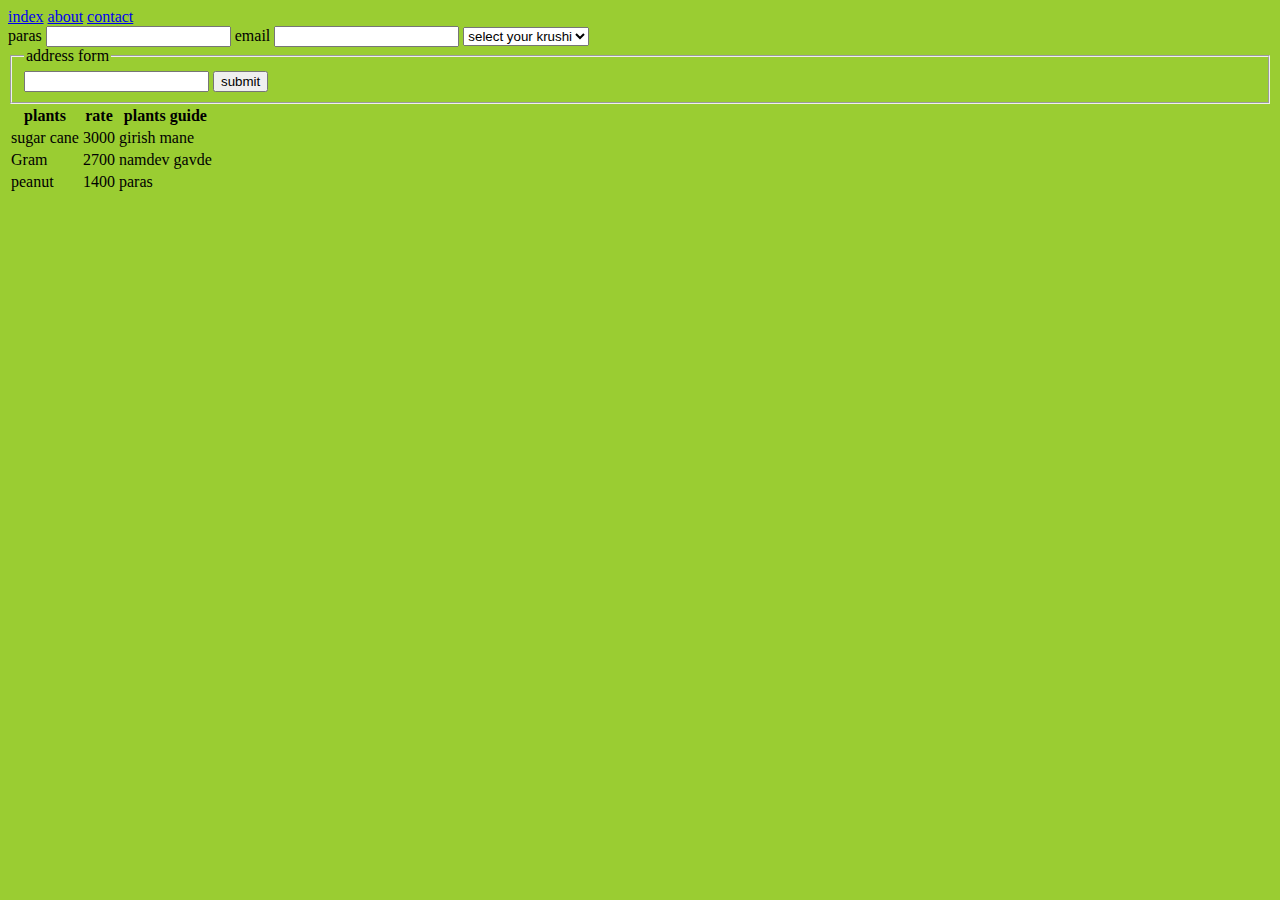
<file: contact.html>
<!DOCTYPE html>
<html lang="en">
<head>
    <meta charset="UTF-8">
    <meta http-equiv="X-UA-Compatible" content="IE=edge">
    <meta name="viewport" content="width=device-width, initial-scale=1.0">
    <title>contact</title>
    <!--link tag-->
    <link rel="stylesheet" href="./styling.css">
    <!--internal stylesheet-->
    <style>
        body{
            background-color: yellowgreen;
        }
    </style>
</head>
<body>

     <!--this is heading tag -->
     <header>
        <!--this is nav tag-->
        <nav>
<a href="./index.html">index</a>
<a href="./about.html">about</a>
<a href="./contact.html">contact</a>
        </nav>
    </header>
<!--form tag-->
<form>

        <label for="name">paras</label>
        <!--input tag-->
        <input type="text" id="name"/>

     
        <label for="email">email</label>
        <input type="email" id="email"/>
        

        <!--option choose-->
        <select>
        <option value="">select your krushi</option>
        <option value="">sugar cane</option>
        <option value="">gram</option>
        <option value="">peanut</option>
        <option value="">soyabin</option>
        </select>

      
        <fieldset>
            <legend>address form</legend>
            <input type="text"/>
            <button>submit</button>
        </fieldset>

    </form>

    <table>
        <thead>
            <tr>
                <th>plants</th>
                <th>rate</th>
                <th>plants guide</th>
            </tr>
        </thead>

        <tbody>
            <tr>
                <td>sugar cane</td>
                <td>3000</td>
                <td>girish mane</td>
            </tr>

            <tr>
                <td>Gram</td>
                <td>2700</td>
                <td>namdev gavde</td>
            </tr>

            <tr>
                <td>peanut</td>
                <td>1400</td>
                <td>paras</td>
            </tr>

        </tbody>
    </table>

</body>
</html>
</file>
<file: styling.css>
h1{
    background-color: palevioletred;
    color: white;
    padding: 20px;
    padding-left: 40px;
    border-radius: 20px;
    margin: 20px;
    width: 180px;


}

h2{
    background-color:palevioletred;
    color:white;
    height: 40px;
    width: 250px;
    font-size: 30px;
    padding: 20px;
    border-radius: 20px;
}

p{
    color: black;
}

.myname{
    background-color:coral;
    color:darkred;
    height: 50px;
    width: 400px;
    font-size: 30px;
}

.paras{
    background-color:coral;
    color:white;
}

.para{
    color: black;
}

.myname{
    background-color:coral;
    color:white;
}

.para{
    color: black;
}

.myname{
    background-color:coral;
    color:white;
}

.para{
    color: black;
}

.myname{
    background-color: coral;
    color:white;
}

.para{
    color: black;
}
     
.card{
    height: 70px;
    width: 90px;
    border-radius: 15px;
     padding: 20px;
     border-radius: 15px;
     margin: 20px;

}

h3{
    font-size: 40px;
    border: salmon;
}
</file>
